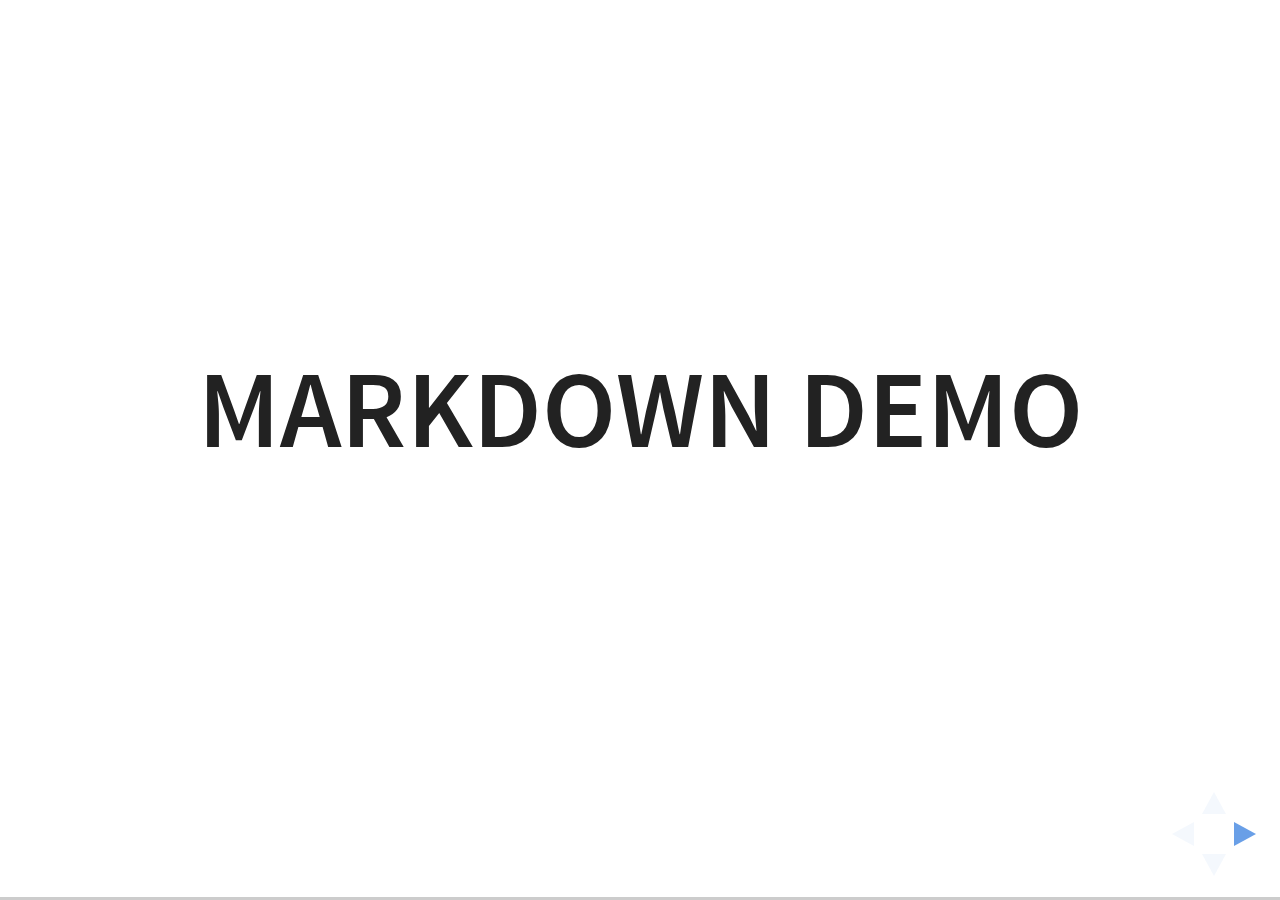
<file: plugin/markdown/example.html>
<!doctype html>
<html lang="en">

	<head>
		<meta charset="utf-8">

		<title>reveal.js - Markdown Demo</title>

		<link rel="stylesheet" href="../../css/reveal.css">
		<link rel="stylesheet" href="../../css/theme/white.css" id="theme">

        <link rel="stylesheet" href="../../lib/css/zenburn.css">
	</head>

	<body>

		<div class="reveal">

			<div class="slides">

                <!-- Use external markdown resource, separate slides by three newlines; vertical slides by two newlines -->
                <section data-markdown="example.md" data-separator="^\n\n\n" data-separator-vertical="^\n\n"></section>

                <!-- Slides are separated by three dashes (quick 'n dirty regular expression) -->
                <section data-markdown data-separator="---">
                    <script type="text/template">
                        ## Demo 1
                        Slide 1
                        ---
                        ## Demo 1
                        Slide 2
                        ---
                        ## Demo 1
                        Slide 3
                    </script>
                </section>

                <!-- Slides are separated by newline + three dashes + newline, vertical slides identical but two dashes -->
                <section data-markdown data-separator="^\n---\n$" data-separator-vertical="^\n--\n$">
                    <script type="text/template">
                        ## Demo 2
                        Slide 1.1

                        --

                        ## Demo 2
                        Slide 1.2

                        ---

                        ## Demo 2
                        Slide 2
                    </script>
                </section>

                <!-- No "extra" slides, since there are no separators defined (so they'll become horizontal rulers) -->
                <section data-markdown>
                    <script type="text/template">
                        A

                        ---

                        B

                        ---

                        C
                    </script>
                </section>

                <!-- Slide attributes -->
                <section data-markdown>
                    <script type="text/template">
                        <!-- .slide: data-background="#000000" -->
                        ## Slide attributes
                    </script>
                </section>

                <!-- Element attributes -->
                <section data-markdown>
                    <script type="text/template">
                        ## Element attributes
                        - Item 1 <!-- .element: class="fragment" data-fragment-index="2" -->
                        - Item 2 <!-- .element: class="fragment" data-fragment-index="1" -->
                    </script>
                </section>

                <!-- Code -->
                <section data-markdown>
                    <script type="text/template">
                        ```php
                        public function foo()
                        {
                            $foo = array(
                                'bar' => 'bar'
                            )
                        }
                        ```
                    </script>
                </section>

            </div>
		</div>

		<script src="../../lib/js/head.min.js"></script>
		<script src="../../js/reveal.js"></script>

		<script>

			Reveal.initialize({
				controls: true,
				progress: true,
				history: true,
				center: true,

				// Optional libraries used to extend on reveal.js
				dependencies: [
					{ src: '../../lib/js/classList.js', condition: function() { return !document.body.classList; } },
					{ src: 'marked.js', condition: function() { return !!document.querySelector( '[data-markdown]' ); } },
                    { src: 'markdown.js', condition: function() { return !!document.querySelector( '[data-markdown]' ); } },
                    { src: '../highlight/highlight.js', async: true, callback: function() { hljs.initHighlightingOnLoad(); } },
					{ src: '../notes/notes.js' }
				]
			});

		</script>

	</body>
</html>
</file>
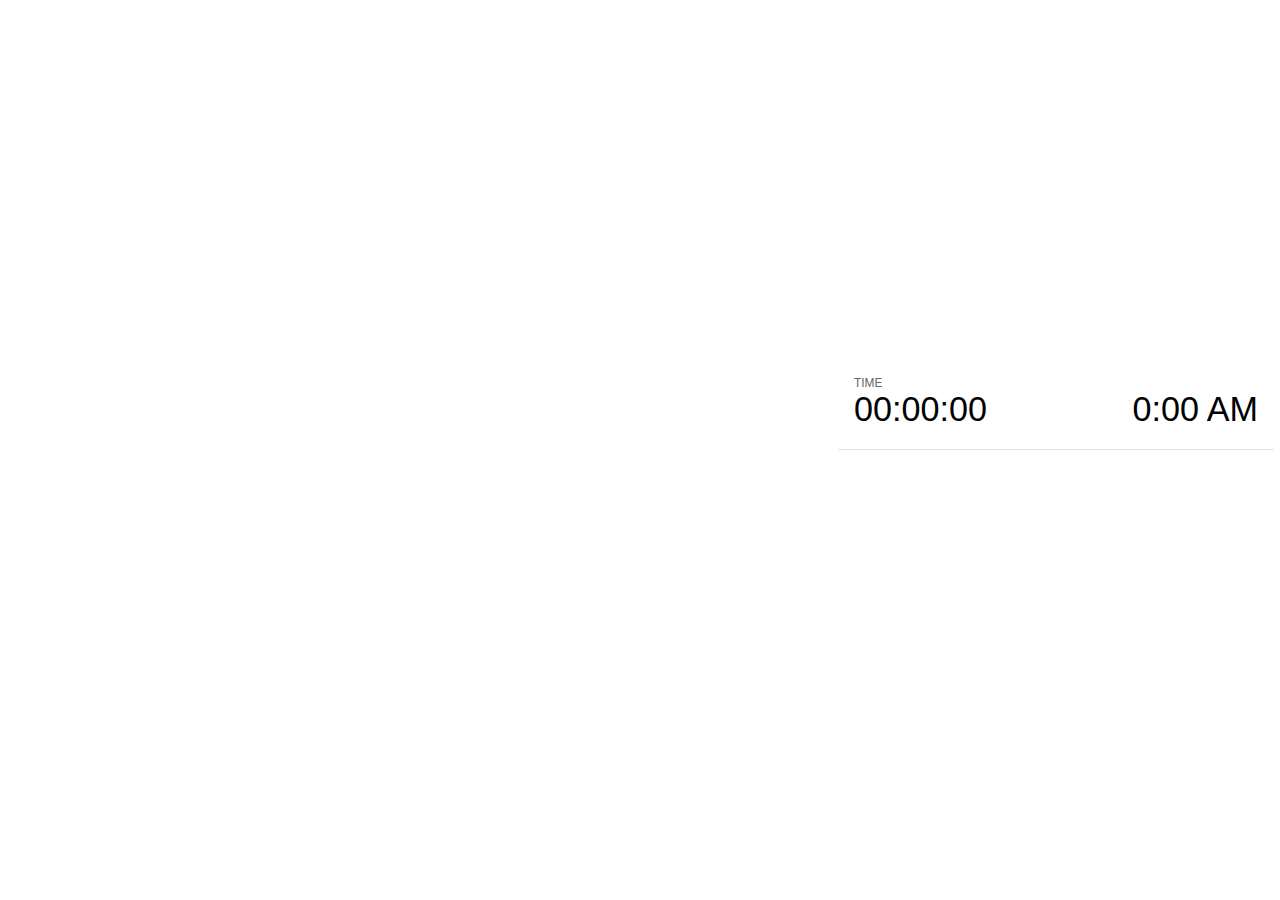
<file: plugin/notes/notes.html>
<!doctype html>
<html lang="en">
	<head>
		<meta charset="utf-8">

		<title>reveal.js - Slide Notes</title>

		<style>
			body {
				font-family: Helvetica;
			}

			#current-slide,
			#upcoming-slide,
			#speaker-controls {
				padding: 6px;
				box-sizing: border-box;
				-moz-box-sizing: border-box;
			}

			#current-slide iframe,
			#upcoming-slide iframe {
				width: 100%;
				height: 100%;
				border: 1px solid #ddd;
			}

			#current-slide .label,
			#upcoming-slide .label {
				position: absolute;
				top: 10px;
				left: 10px;
				font-weight: bold;
				font-size: 14px;
				z-index: 2;
				color: rgba( 255, 255, 255, 0.9 );
			}

			#current-slide {
				position: absolute;
				width: 65%;
				height: 100%;
				top: 0;
				left: 0;
				padding-right: 0;
			}

			#upcoming-slide {
				position: absolute;
				width: 35%;
				height: 40%;
				right: 0;
				top: 0;
			}

			#speaker-controls {
				position: absolute;
				top: 40%;
				right: 0;
				width: 35%;
				height: 60%;
				overflow: auto;

				font-size: 18px;
			}

				.speaker-controls-time.hidden,
				.speaker-controls-notes.hidden {
					display: none;
				}

				.speaker-controls-time .label,
				.speaker-controls-notes .label {
					text-transform: uppercase;
					font-weight: normal;
					font-size: 0.66em;
					color: #666;
					margin: 0;
				}

				.speaker-controls-time {
					border-bottom: 1px solid rgba( 200, 200, 200, 0.5 );
					margin-bottom: 10px;
					padding: 10px 16px;
					padding-bottom: 20px;
					cursor: pointer;
				}

				.speaker-controls-time .reset-button {
					opacity: 0;
					float: right;
					color: #666;
					text-decoration: none;
				}
				.speaker-controls-time:hover .reset-button {
					opacity: 1;
				}

				.speaker-controls-time .timer,
				.speaker-controls-time .clock {
					width: 50%;
					font-size: 1.9em;
				}

				.speaker-controls-time .timer {
					float: left;
				}

				.speaker-controls-time .clock {
					float: right;
					text-align: right;
				}

				.speaker-controls-time span.mute {
					color: #bbb;
				}

				.speaker-controls-notes {
					padding: 10px 16px;
				}

				.speaker-controls-notes .value {
					margin-top: 5px;
					line-height: 1.4;
					font-size: 1.2em;
				}

			.clear {
				clear: both;
			}

			@media screen and (max-width: 1080px) {
				#speaker-controls {
					font-size: 16px;
				}
			}

			@media screen and (max-width: 900px) {
				#speaker-controls {
					font-size: 14px;
				}
			}

			@media screen and (max-width: 800px) {
				#speaker-controls {
					font-size: 12px;
				}
			}

		</style>
	</head>

	<body>

		<div id="current-slide"></div>
		<div id="upcoming-slide"><span class="label">UPCOMING:</span></div>
		<div id="speaker-controls">
			<div class="speaker-controls-time">
				<h4 class="label">Time <span class="reset-button">Click to Reset</span></h4>
				<div class="clock">
					<span class="clock-value">0:00 AM</span>
				</div>
				<div class="timer">
					<span class="hours-value">00</span><span class="minutes-value">:00</span><span class="seconds-value">:00</span>
				</div>
				<div class="clear"></div>
			</div>

			<div class="speaker-controls-notes hidden">
				<h4 class="label">Notes</h4>
				<div class="value"></div>
			</div>
		</div>

		<script src="../../plugin/markdown/marked.js"></script>
		<script>

			(function() {

				var notes,
					notesValue,
					currentState,
					currentSlide,
					upcomingSlide,
					connected = false;

				window.addEventListener( 'message', function( event ) {

					var data = JSON.parse( event.data );

					// Messages sent by the notes plugin inside of the main window
					if( data && data.namespace === 'reveal-notes' ) {
						if( data.type === 'connect' ) {
							handleConnectMessage( data );
						}
						else if( data.type === 'state' ) {
							handleStateMessage( data );
						}
					}
					// Messages sent by the reveal.js inside of the current slide preview
					else if( data && data.namespace === 'reveal' ) {
						if( /ready/.test( data.eventName ) ) {
							// Send a message back to notify that the handshake is complete
							window.opener.postMessage( JSON.stringify({ namespace: 'reveal-notes', type: 'connected'} ), '*' );
						}
						else if( /slidechanged|fragmentshown|fragmenthidden|overviewshown|overviewhidden|paused|resumed/.test( data.eventName ) && currentState !== JSON.stringify( data.state ) ) {
							window.opener.postMessage( JSON.stringify({ method: 'setState', args: [ data.state ]} ), '*' );
						}
					}

				} );

				/**
				 * Called when the main window is trying to establish a
				 * connection.
				 */
				function handleConnectMessage( data ) {

					if( connected === false ) {
						connected = true;

						setupIframes( data );
						setupKeyboard();
						setupNotes();
						setupTimer();
					}

				}

				/**
				 * Called when the main window sends an updated state.
				 */
				function handleStateMessage( data ) {

					// Store the most recently set state to avoid circular loops
					// applying the same state
					currentState = JSON.stringify( data.state );

					// No need for updating the notes in case of fragment changes
					if ( data.notes ) {
						notes.classList.remove( 'hidden' );
						notesValue.style.whiteSpace = data.whitespace;
						if( data.markdown ) {
							notesValue.innerHTML = marked( data.notes );
						}
						else {
							notesValue.innerHTML = data.notes;
						}
					}
					else {
						notes.classList.add( 'hidden' );
					}

					// Update the note slides
					currentSlide.contentWindow.postMessage( JSON.stringify({ method: 'setState', args: [ data.state ] }), '*' );
					upcomingSlide.contentWindow.postMessage( JSON.stringify({ method: 'setState', args: [ data.state ] }), '*' );
					upcomingSlide.contentWindow.postMessage( JSON.stringify({ method: 'next' }), '*' );

				}

				// Limit to max one state update per X ms
				handleStateMessage = debounce( handleStateMessage, 200 );

				/**
				 * Forward keyboard events to the current slide window.
				 * This enables keyboard events to work even if focus
				 * isn't set on the current slide iframe.
				 */
				function setupKeyboard() {

					document.addEventListener( 'keydown', function( event ) {
						currentSlide.contentWindow.postMessage( JSON.stringify({ method: 'triggerKey', args: [ event.keyCode ] }), '*' );
					} );

				}

				/**
				 * Creates the preview iframes.
				 */
				function setupIframes( data ) {

					var params = [
						'receiver',
						'progress=false',
						'history=false',
						'transition=none',
						'autoSlide=0',
						'backgroundTransition=none'
					].join( '&' );

					var hash = '#/' + data.state.indexh + '/' + data.state.indexv;
					var currentURL = data.url + '?' + params + '&postMessageEvents=true' + hash;
					var upcomingURL = data.url + '?' + params + '&controls=false' + hash;

					currentSlide = document.createElement( 'iframe' );
					currentSlide.setAttribute( 'width', 1280 );
					currentSlide.setAttribute( 'height', 1024 );
					currentSlide.setAttribute( 'src', currentURL );
					document.querySelector( '#current-slide' ).appendChild( currentSlide );

					upcomingSlide = document.createElement( 'iframe' );
					upcomingSlide.setAttribute( 'width', 640 );
					upcomingSlide.setAttribute( 'height', 512 );
					upcomingSlide.setAttribute( 'src', upcomingURL );
					document.querySelector( '#upcoming-slide' ).appendChild( upcomingSlide );

				}

				/**
				 * Setup the notes UI.
				 */
				function setupNotes() {

					notes = document.querySelector( '.speaker-controls-notes' );
					notesValue = document.querySelector( '.speaker-controls-notes .value' );

				}

				/**
				 * Create the timer and clock and start updating them
				 * at an interval.
				 */
				function setupTimer() {

					var start = new Date(),
						timeEl = document.querySelector( '.speaker-controls-time' ),
						clockEl = timeEl.querySelector( '.clock-value' ),
						hoursEl = timeEl.querySelector( '.hours-value' ),
						minutesEl = timeEl.querySelector( '.minutes-value' ),
						secondsEl = timeEl.querySelector( '.seconds-value' );

					function _updateTimer() {

						var diff, hours, minutes, seconds,
							now = new Date();

						diff = now.getTime() - start.getTime();
						hours = Math.floor( diff / ( 1000 * 60 * 60 ) );
						minutes = Math.floor( ( diff / ( 1000 * 60 ) ) % 60 );
						seconds = Math.floor( ( diff / 1000 ) % 60 );

						clockEl.innerHTML = now.toLocaleTimeString( 'en-US', { hour12: true, hour: '2-digit', minute:'2-digit' } );
						hoursEl.innerHTML = zeroPadInteger( hours );
						hoursEl.className = hours > 0 ? '' : 'mute';
						minutesEl.innerHTML = ':' + zeroPadInteger( minutes );
						minutesEl.className = minutes > 0 ? '' : 'mute';
						secondsEl.innerHTML = ':' + zeroPadInteger( seconds );

					}

					// Update once directly
					_updateTimer();

					// Then update every second
					setInterval( _updateTimer, 1000 );

					timeEl.addEventListener( 'click', function() {
						start = new Date();
						_updateTimer();
						return false;
					} );

				}

				function zeroPadInteger( num ) {

					var str = '00' + parseInt( num );
					return str.substring( str.length - 2 );

				}

				/**
				 * Limits the frequency at which a function can be called.
				 */
				function debounce( fn, ms ) {

					var lastTime = 0,
						timeout;

					return function() {

						var args = arguments;
						var context = this;

						clearTimeout( timeout );

						var timeSinceLastCall = Date.now() - lastTime;
						if( timeSinceLastCall > ms ) {
							fn.apply( context, args );
							lastTime = Date.now();
						}
						else {
							timeout = setTimeout( function() {
								fn.apply( context, args );
								lastTime = Date.now();
							}, ms - timeSinceLastCall );
						}

					}

				}

			})();

		</script>
	</body>
</html>
</file>
<file: css/theme/white.css>
/**
 * White theme for reveal.js. This is the opposite of the 'black' theme.
 *
 * Copyright (C) 2015 Hakim El Hattab, http://hakim.se
 */
@import url(../../lib/font/source-sans-pro/source-sans-pro.css);
section.has-dark-background, section.has-dark-background h1, section.has-dark-background h2, section.has-dark-background h3, section.has-dark-background h4, section.has-dark-background h5, section.has-dark-background h6 {
  color: #fff; }

/*********************************************
 * GLOBAL STYLES
 *********************************************/
body {
  background: #fff;
  background-color: #fff; }

.reveal {
  font-family: "Source Sans Pro", Helvetica, sans-serif;
  font-size: 38px;
  font-weight: normal;
  color: #222; }

::selection {
  color: #fff;
  background: #98bdef;
  text-shadow: none; }

.reveal .slides > section,
.reveal .slides > section > section {
  line-height: 1.3;
  font-weight: inherit; }

/*********************************************
 * HEADERS
 *********************************************/
.reveal h1,
.reveal h2,
.reveal h3,
.reveal h4,
.reveal h5,
.reveal h6 {
  margin: 0 0 20px 0;
  color: #222;
  font-family: "Source Sans Pro", Helvetica, sans-serif;
  font-weight: 600;
  line-height: 1.2;
  letter-spacing: normal;
  text-transform: uppercase;
  text-shadow: none;
  word-wrap: break-word; }

.reveal h1 {
  font-size: 2.5em; }

.reveal h2 {
  font-size: 1.6em; }

.reveal h3 {
  font-size: 1.3em; }

.reveal h4 {
  font-size: 1em; }

.reveal h1 {
  text-shadow: none; }

/*********************************************
 * OTHER
 *********************************************/
.reveal p {
  margin: 20px 0;
  line-height: 1.3; }

/* Ensure certain elements are never larger than the slide itself */
.reveal img,
.reveal video,
.reveal iframe {
  max-width: 95%;
  max-height: 95%; }

.reveal strong,
.reveal b {
  font-weight: bold; }

.reveal em {
  font-style: italic; }

.reveal ol,
.reveal dl,
.reveal ul {
  display: inline-block;
  text-align: left;
  margin: 0 0 0 1em; }

.reveal ol {
  list-style-type: decimal; }

.reveal ul {
  list-style-type: disc; }

.reveal ul ul {
  list-style-type: square; }

.reveal ul ul ul {
  list-style-type: circle; }

.reveal ul ul,
.reveal ul ol,
.reveal ol ol,
.reveal ol ul {
  display: block;
  margin-left: 40px; }

.reveal dt {
  font-weight: bold; }

.reveal dd {
  margin-left: 40px; }

.reveal q,
.reveal blockquote {
  quotes: none; }

.reveal blockquote {
  display: block;
  position: relative;
  width: 70%;
  margin: 20px auto;
  padding: 5px;
  font-style: italic;
  background: rgba(255, 255, 255, 0.05);
  box-shadow: 0px 0px 2px rgba(0, 0, 0, 0.2); }

.reveal blockquote p:first-child,
.reveal blockquote p:last-child {
  display: inline-block; }

.reveal q {
  font-style: italic; }

.reveal pre {
  display: block;
  position: relative;
  width: 90%;
  margin: 20px auto;
  text-align: left;
  font-size: 0.55em;
  font-family: monospace;
  line-height: 1.2em;
  word-wrap: break-word;
  box-shadow: 0px 0px 6px rgba(0, 0, 0, 0.3); }

.reveal code {
  font-family: monospace; }

.reveal pre code {
  display: block;
  padding: 5px;
  overflow: auto;
  max-height: 400px;
  word-wrap: normal; }

.reveal table {
  margin: auto;
  border-collapse: collapse;
  border-spacing: 0; }

.reveal table th {
  font-weight: bold; }

.reveal table th,
.reveal table td {
  text-align: left;
  padding: 0.2em 0.5em 0.2em 0.5em;
  border-bottom: 1px solid; }

.reveal table th[align="center"],
.reveal table td[align="center"] {
  text-align: center; }

.reveal table th[align="right"],
.reveal table td[align="right"] {
  text-align: right; }

.reveal table tr:last-child td {
  border-bottom: none; }

.reveal sup {
  vertical-align: super; }

.reveal sub {
  vertical-align: sub; }

.reveal small {
  display: inline-block;
  font-size: 0.6em;
  line-height: 1.2em;
  vertical-align: top; }

.reveal small * {
  vertical-align: top; }

/*********************************************
 * LINKS
 *********************************************/
.reveal a {
  color: #2a76dd;
  text-decoration: none;
  -webkit-transition: color 0.15s ease;
  -moz-transition: color 0.15s ease;
  transition: color 0.15s ease; }

.reveal a:hover {
  color: #6ca0e8;
  text-shadow: none;
  border: none; }

.reveal .roll span:after {
  color: #fff;
  background: #1a53a1; }

/*********************************************
 * IMAGES
 *********************************************/
.reveal section img {
  margin: 15px 0px;
  background: rgba(255, 255, 255, 0.12);
  border: 4px solid #222;
  box-shadow: 0 0 10px rgba(0, 0, 0, 0.15); }

.reveal section img.plain {
  border: 0;
  box-shadow: none; }

.reveal a img {
  -webkit-transition: all 0.15s linear;
  -moz-transition: all 0.15s linear;
  transition: all 0.15s linear; }

.reveal a:hover img {
  background: rgba(255, 255, 255, 0.2);
  border-color: #2a76dd;
  box-shadow: 0 0 20px rgba(0, 0, 0, 0.55); }

/*********************************************
 * NAVIGATION CONTROLS
 *********************************************/
.reveal .controls .navigate-left,
.reveal .controls .navigate-left.enabled {
  border-right-color: #2a76dd; }

.reveal .controls .navigate-right,
.reveal .controls .navigate-right.enabled {
  border-left-color: #2a76dd; }

.reveal .controls .navigate-up,
.reveal .controls .navigate-up.enabled {
  border-bottom-color: #2a76dd; }

.reveal .controls .navigate-down,
.reveal .controls .navigate-down.enabled {
  border-top-color: #2a76dd; }

.reveal .controls .navigate-left.enabled:hover {
  border-right-color: #6ca0e8; }

.reveal .controls .navigate-right.enabled:hover {
  border-left-color: #6ca0e8; }

.reveal .controls .navigate-up.enabled:hover {
  border-bottom-color: #6ca0e8; }

.reveal .controls .navigate-down.enabled:hover {
  border-top-color: #6ca0e8; }

/*********************************************
 * PROGRESS BAR
 *********************************************/
.reveal .progress {
  background: rgba(0, 0, 0, 0.2); }

.reveal .progress span {
  background: #2a76dd;
  -webkit-transition: width 800ms cubic-bezier(0.26, 0.86, 0.44, 0.985);
  -moz-transition: width 800ms cubic-bezier(0.26, 0.86, 0.44, 0.985);
  transition: width 800ms cubic-bezier(0.26, 0.86, 0.44, 0.985); }
</file>
<file: lib/css/zenburn.css>
/*
Zenburn style from voldmar.ru (c) Vladimir Epifanov <voldmar@voldmar.ru>
based on dark.css by Ivan Sagalaev
*/

.hljs {
  display: block;
  overflow-x: auto;
  padding: 0.5em;
  background: #3f3f3f;
  color: #dcdcdc;
  -webkit-text-size-adjust: none;
}

.hljs-keyword,
.hljs-tag,
.css .hljs-class,
.css .hljs-id,
.lisp .hljs-title,
.nginx .hljs-title,
.hljs-request,
.hljs-status,
.clojure .hljs-attribute {
  color: #e3ceab;
}

.django .hljs-template_tag,
.django .hljs-variable,
.django .hljs-filter .hljs-argument {
  color: #dcdcdc;
}

.hljs-number,
.hljs-date {
  color: #8cd0d3;
}

.dos .hljs-envvar,
.dos .hljs-stream,
.hljs-variable,
.apache .hljs-sqbracket,
.hljs-name {
  color: #efdcbc;
}

.dos .hljs-flow,
.diff .hljs-change,
.python .exception,
.python .hljs-built_in,
.hljs-literal,
.tex .hljs-special {
  color: #efefaf;
}

.diff .hljs-chunk,
.hljs-subst {
  color: #8f8f8f;
}

.dos .hljs-keyword,
.hljs-decorator,
.hljs-title,
.hljs-type,
.diff .hljs-header,
.ruby .hljs-class .hljs-parent,
.apache .hljs-tag,
.nginx .hljs-built_in,
.tex .hljs-command,
.hljs-prompt {
  color: #efef8f;
}

.dos .hljs-winutils,
.ruby .hljs-symbol,
.ruby .hljs-symbol .hljs-string,
.ruby .hljs-string {
  color: #dca3a3;
}

.diff .hljs-deletion,
.hljs-string,
.hljs-tag .hljs-value,
.hljs-preprocessor,
.hljs-pragma,
.hljs-built_in,
.smalltalk .hljs-class,
.smalltalk .hljs-localvars,
.smalltalk .hljs-array,
.css .hljs-rule .hljs-value,
.hljs-attr_selector,
.hljs-pseudo,
.apache .hljs-cbracket,
.tex .hljs-formula,
.coffeescript .hljs-attribute {
  color: #cc9393;
}

.hljs-shebang,
.diff .hljs-addition,
.hljs-comment,
.hljs-annotation,
.hljs-pi,
.hljs-doctype {
  color: #7f9f7f;
}

.coffeescript .javascript,
.javascript .xml,
.tex .hljs-formula,
.xml .javascript,
.xml .vbscript,
.xml .css,
.xml .hljs-cdata {
  opacity: 0.5;
}
</file>
